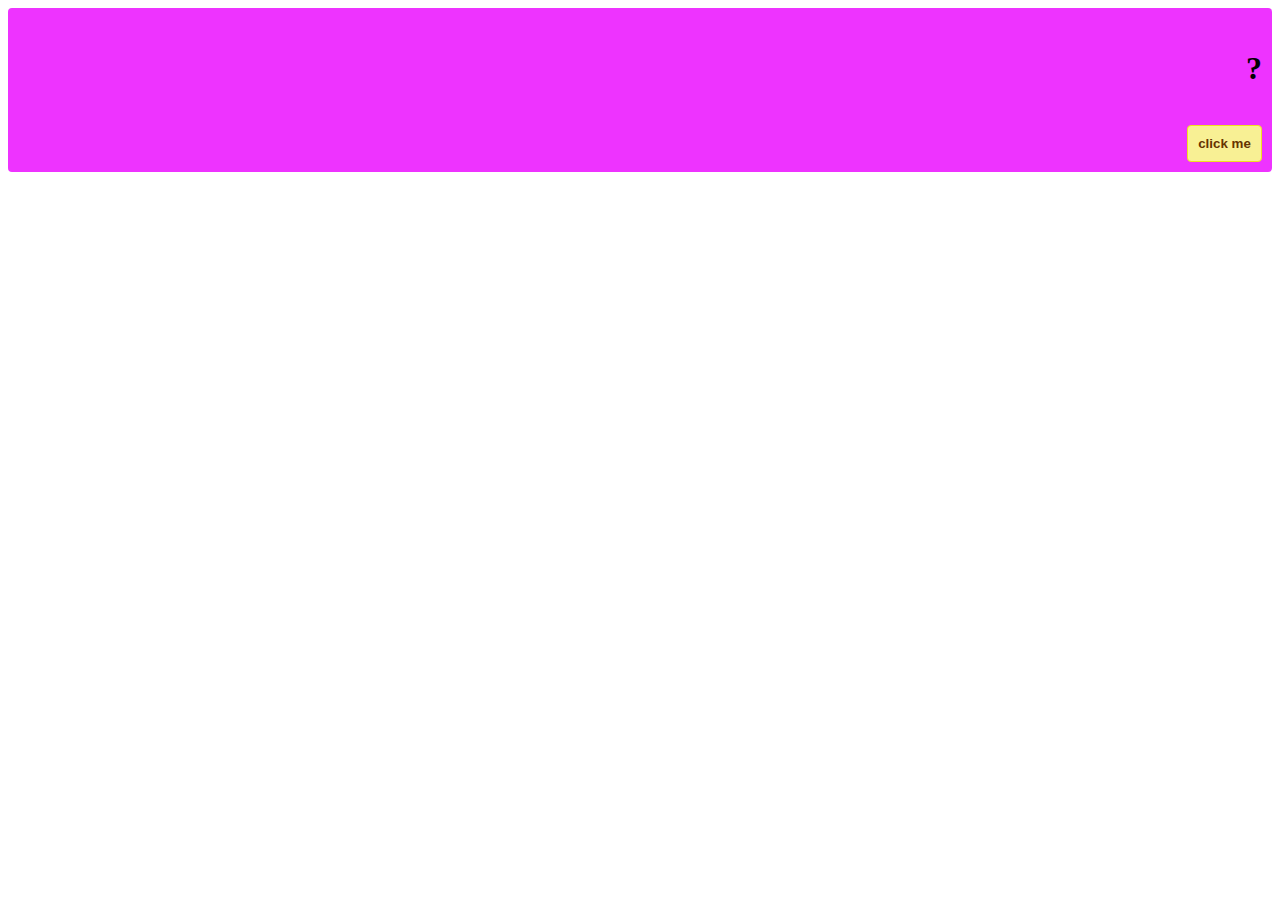
<file: hello-world.html>
<!DOCTYPE html>
<!-- HTML5 Hello world by kirupa - http://www.kirupa.com/html5/getting_your_feet_wet_html5_pg1.htm -->
<html lang="en-us">

<head>
<meta charset="utf-8">
<title>Hello...</title>
<style type="text/css">
#mainContent {
	font-family: market, times, signboard;
	font-size: xx-large;
	font-weight: bold;
	background-color: #E3F;
	border-radius: 4px;
	padding: 10px;
	text-align: right;
}
.buttonStyle {
	border-radius: 4px;
	border: thin solid #F0E020;
	padding: 10px;
	background-color: #F8F094;
	font-family: "Segoe UI", Tahoma, Geneva, Verdana, sans-serif;
	font-weight: bold;
	color: #663300;
	width: 75px;
}

.buttonStyle:hover {
	border: thin solid #FFCC00;
	background-color: #FCF9D6;
	color: #996633;
	cursor: pointer;
}
.buttonStyle:active {
	border: thin solid #99CC00;
	background-color: #F5FFD2;
	color: #669900;
	cursor: circle;
}

</style>
</head>

<body>
<div id="mainContent">
<p id="helloText">?</p>
<button id="clickButton" class="buttonStyle">click me</button>
</div>
<script> 
var myButton = document.getElementById("clickButton");
var myText = document.getElementById("helloText");

myButton.addEventListener('click', doSomething, false)

function doSomething() {
	myText.textContent = "hello, world!";
}
</script>

</body>
</html>
</file>
